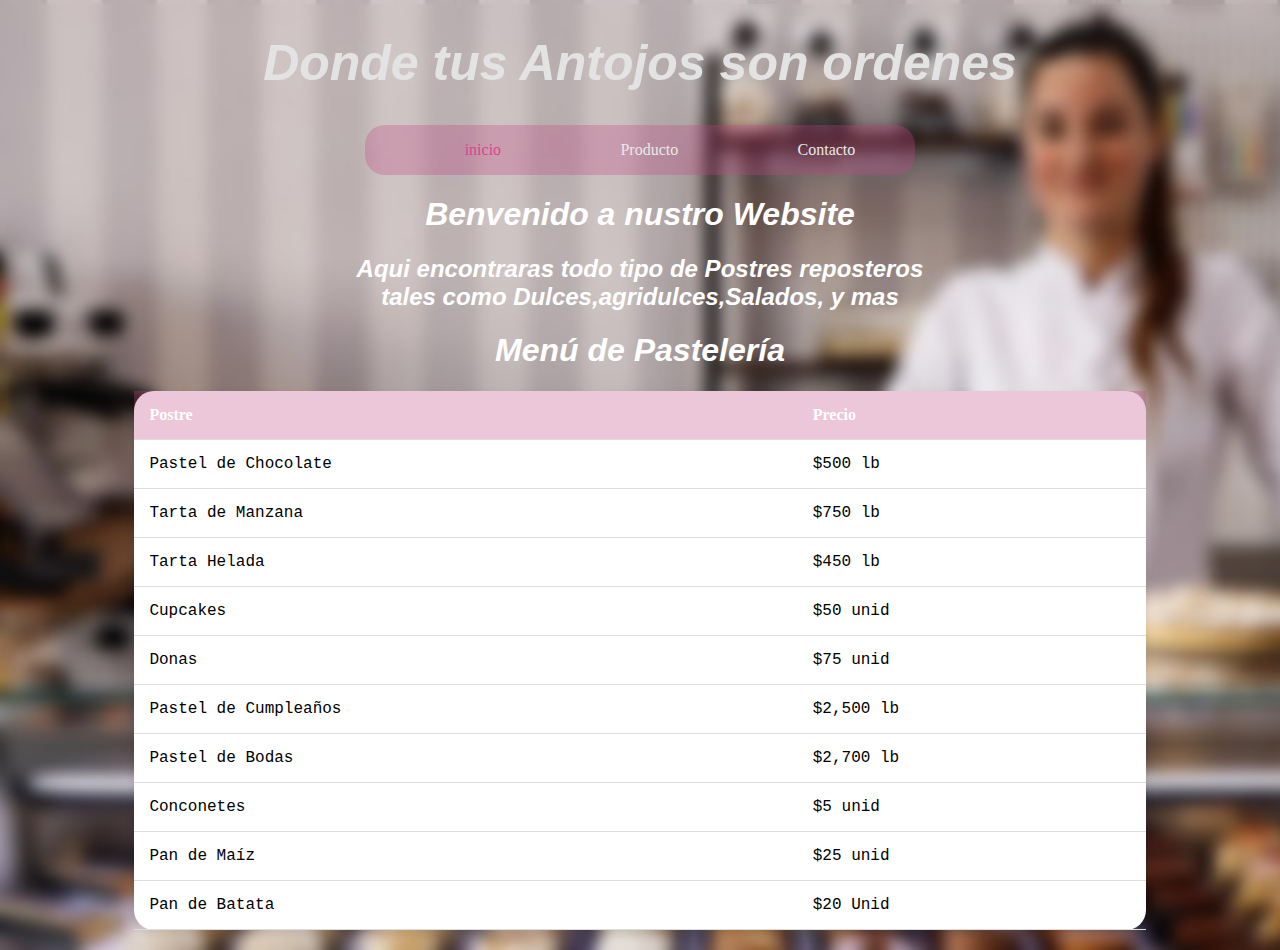
<file: index.html>
<!DOCTYPE html>
<html lang="en">
<head>
    <meta charset="UTF-8">
    <meta name="viewport" content="width=device-width, initial-scale=1.0">
    <title>Document</title>
    <link rel="stylesheet" href="stylos.css">
</head>
<body>

      <center>  
    <h1 class="EC">Donde tus Antojos son ordenes</h1>

    <nav class="S">

        <ul class="Menu">

        <li ><a class="home" href="index.html">inicio</a></li>
        <li><a href="Productos.html">Producto </a></li>
        <li><a href="contacto.html">Contacto</a></li>

        </ul>
     </nav>


    
  


<h1>Benvenido a nustro Website</h1>

<h2> Aqui encontraras todo tipo de Postres reposteros <br>tales como Dulces,agridulces,Salados, y mas  </h2>

<header>
    <h1>Menú de Pastelería</h1>
  </header>

  <table>
    <thead>
      <tr>
        <th>Postre</th>
        <th>Precio</th>
      </tr>
    </thead>
    <tbody>
      <tr>
        <td>Pastel de Chocolate</td>
        <td>$500 lb</td>
      </tr>
      <tr>
        <td>Tarta de Manzana</td>
        <td>$750 lb</td>
      </tr>
      <tr>
        <td>Tarta Helada</td>
        <td>$450 lb</td>
      </tr>
      <tr>
        <td>Cupcakes</td>
        <td>$50 unid</td>
      </tr>
      <tr>
        <td>Donas</td>
        <td>$75 unid</td>
      </tr>
      <tr>
        <td>Pastel de Cumpleaños</td>
        <td>$2,500 lb</td>
      </tr>
      <tr>
        <td>Pastel de Bodas</td>
        <td>$2,700 lb</td>
      </tr>
      <tr>
        <td>Conconetes</td>
        <td>$5 unid</td>
      </tr>
      <tr>
        <td>Pan de Maíz</td>
        <td>$25 unid</td>
      </tr>
      <tr>
        <td>Pan de Batata</td>
        <td>$20 Unid</td>
      </tr>
    </tbody>
  </table>

</center>






</body>
</html>
</file>
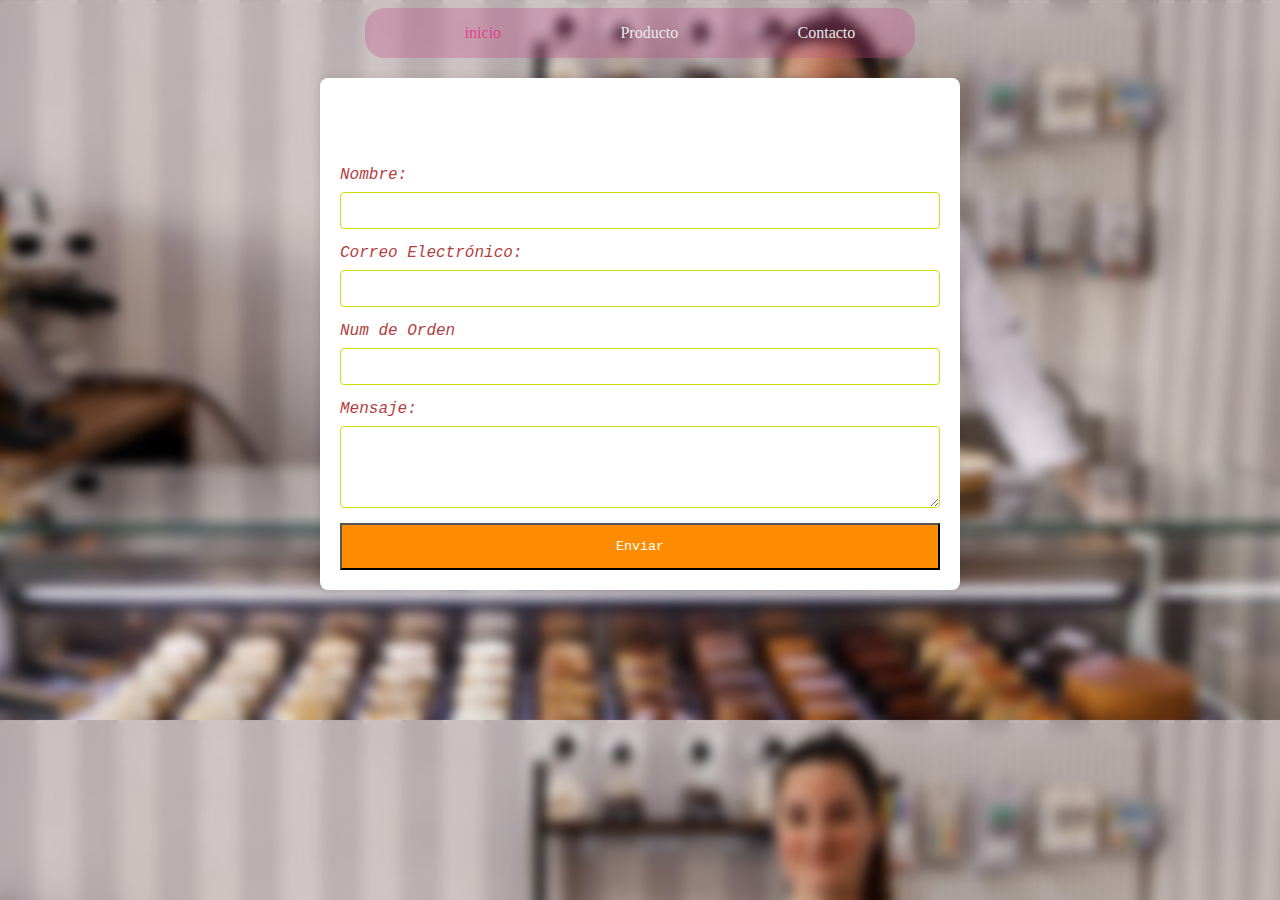
<file: contacto.html>
<!DOCTYPE html>
<html lang="en">
<head>
    <meta charset="UTF-8">
    <meta name="viewport" content="width=device-width, initial-scale=1.0">
    <title>Document</title>
    <link rel="stylesheet" href="stylos.css">
</head>
<body>
     <center>
    <nav class="S">

        <ul class="Menu">

        <li ><a class="home" href="index.html">inicio</a></li>
        <li><a href="Productos.html">Producto </a></li>
        <li><a href="contacto.html">Contacto</a></li>

        </ul>
     </nav>
    </center> 
  
    <div class="container">
        <h2>Contacto</h2>
        <form >
            <label for="nombre">Nombre:</label>
            <input type="text" id="nombre" name="nombre" required>

            <label for="email">Correo Electrónico:</label>
            <input type="email" id="email" name="email" required>

            <label for="Num">Num de Orden</label>
            <input type="number" id="Num" name="nombre" required>

            <label for="mensaje">Mensaje:</label>
            <textarea id="mensaje" name="mensaje" rows="4" required></textarea>
             

            <button type="submit"><p class="en">Enviar</p></button>
        </form>
    </div>

    <H1>
        
    </H1>
</body>
</html>
</file>
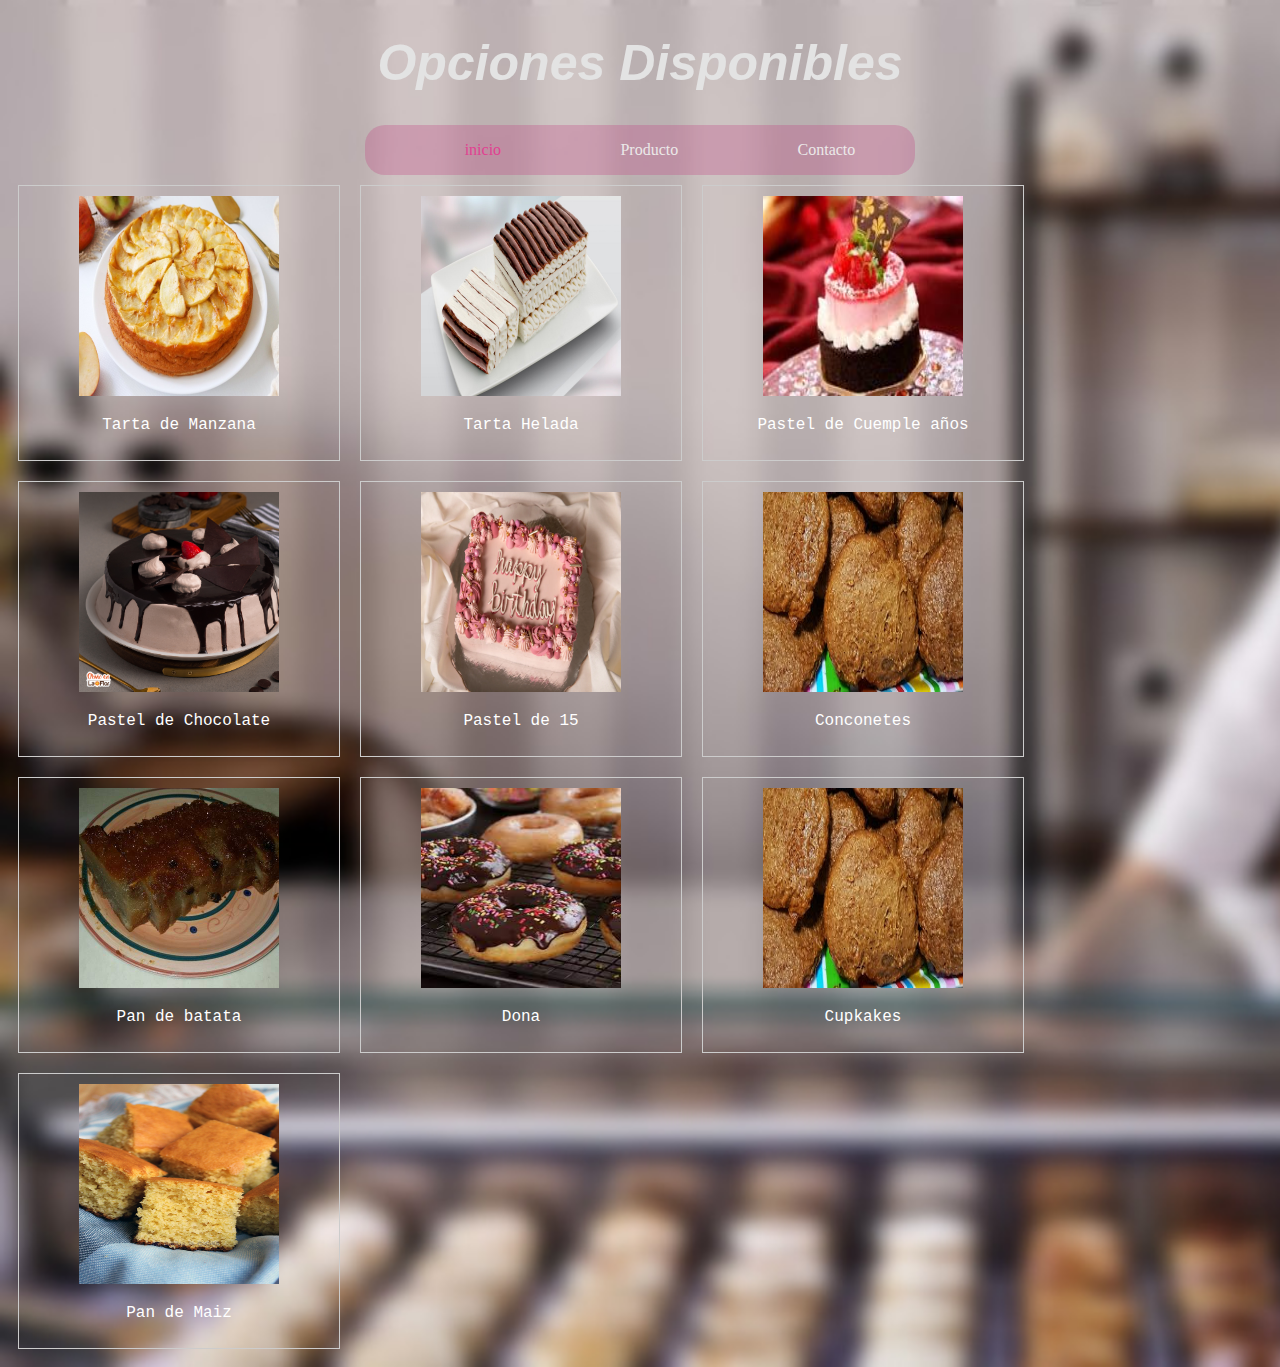
<file: Productos.html>
<!DOCTYPE html>
<html lang="en">
<head>
    <meta charset="UTF-8">
    <meta name="viewport" content="width=device-width, initial-scale=1.0">
    <title>Document</title>
    <link rel="stylesheet" href="stylos.css">
</head>
<body>
    
    <center>  
        <h1 class="EC">Opciones Disponibles</h1>
    
        <nav class="S">
    
            <ul class="Menu">
    
            <li ><a class="home" href="index.html">inicio</a></li>
            <li><a href="Productos.html">Producto </a></li>
            <li><a href="contacto.html">Contacto</a></li>
    
            </ul>
         </nav>
      
    
 <div class="box">
 <center>
         <div class="imagencontenedor">
            <img src="tarta-de-manzana.jpg" width="200" height="200">
            <p>Tarta  de Manzana</p>
        </div>
        <div class="imagencontenedor">
            <img src="tartahelada_1.jpg" width="200" height="200">
            <p>Tarta  Helada</p>
        </div>

        <div class="imagencontenedor">
            <img src="cumple.jpg" width="200" height="200">
            <p>Pastel de Cuemple años</p>

        </div>

        <div class="imagencontenedor">
            <img src="Choco.jpg" width="200" height="200">
            <p>Pastel de Chocolate</p>

        </div>


        <div class="imagencontenedor">
            <img src="15.jpg" width="200" height="200">
            <p>Pastel de 15 </p>
        </div>

        <div class="imagencontenedor">
            <img src="Conco.jpg" width="200" height="200">
            <p>Conconetes </p>

        </div>
        <div class="imagencontenedor">
            <img src="batata.jpg" width="200" height="200">
            <p>Pan de batata </p>

        </div>

        <div class="imagencontenedor">
            <img src="Donas.jpg" width="200" height="200">
            <p>Dona</p>

        </div>
        <div class="imagencontenedor">
            <img src="Conco.jpg" width="200" height="200">
            <p>Cupkakes</p>

        </div>
        <div class="imagencontenedor">
            <img src="maiz.jpg" width="200" height="200">
            <p>Pan de Maiz</p>

        </div>
    </center>
    </div>
    </center>
    
</body>
</html>
</file>
<file: stylos.css>
body{
    background-image: url(im.jpg);
    background-size: cover;
 

    
}
      
nav{
    display: flex;
    justify-content: space-between;
    background-color: rgba(194, 71, 133, 0.308);
    border-radius: 20px;
    width: 550px;
    height: 50px;
}
.navbar {
    display: flex;
    justify-content: space-between;
    padding: 2em;
}

.EC{
    justify-content: center;
    font-style: italic;
    
}
.p{
    color: black;
}

.Menu a {
    color: white;
}

.Menu li {
    list-style: none;

}

.Menu {
    display: flex;
    width: 100%;
    justify-content: space-around;
}

.Menu a {
    text-decoration: none;
    color: rgb(235, 233, 233);
}

.Menu a:hover {
    background-color: rgb(209, 18, 212);
    color: black;
    transition: ease-in .5s;
    border-radius: 20px;
}

.Menu li .home {
    color: rgb(225, 65, 145);
}

.EC{
    color: rgb(227, 227, 227);
    font-size: 50px;
}

.imagencontenedor {
    width: 300px; 
    border: 1px solid #ccc;
    padding: 10px;
    margin: 10px;
    text-align: center;
    float: left;


}

.box{
    display: flex;
    align-items: center;
    justify-content: center;
    height: 100%;
}


.container {
    width: 80%;
    max-width: 600px;
    margin: 20px auto;
    background-color: #ffffff;
    padding: 20px;
    border-radius: 8px;
    box-shadow: 0 0 10px rgba(0, 0, 0, 0.1);
}

h2 {
    color: #333;
    text-align: center;
}

form {
    display: flex;
    flex-direction: column;
}

label {
    margin-bottom: 8px;
    color: #b14141;
    font-style: italic;
    font-family: 'Courier New', Courier, monospace;
}

input, textarea {
    padding: 10px;
    margin-bottom: 15px;
    border: 1px solid #cedf0a;
    border-radius: 4px;
}

button[type="submit"] {
    background-color: #ff8c00;
    color: #ffffff00;
    cursor: pointer;
}

input[type="submit"]:hover {
    background-color: #e07b00;
}

p{
    color: #ffffff;
    font-family: 'Courier New', Courier, monospace;
}

h1{

    
    color: #ffffff;
    font-style: italic;
    font-family: 'Franklin Gothic Medium', 'Arial Narrow', Arial, sans-serif;
}

h2{
    font-style: italic;
    font-family: 'Franklin Gothic Medium', 'Arial Narrow', Arial, sans-serif;
    color: #ffffff;
}



  
  table {
    width: 80%;
    margin: 20px auto;
    border-collapse: collapse;
    box-shadow: 0 4px 8px rgba(0, 0, 0, 0.1);
    background-color: #fff;
    border-radius: 20px;
  }
  
  th, td {
    padding: 15px;
    text-align: left;
    border-bottom: 1px solid #ddd;
   
  }
  
  th {
    background-color: rgba(194, 71, 133, 0.308);
    color: #fff;
   
  }
  
  tr:hover {
    background-color: #ffebee;
  }

  .en{
    color: #ffffff;
  }

  td{
    font-family: 'Courier New', Courier, monospace;
  }
</file>
